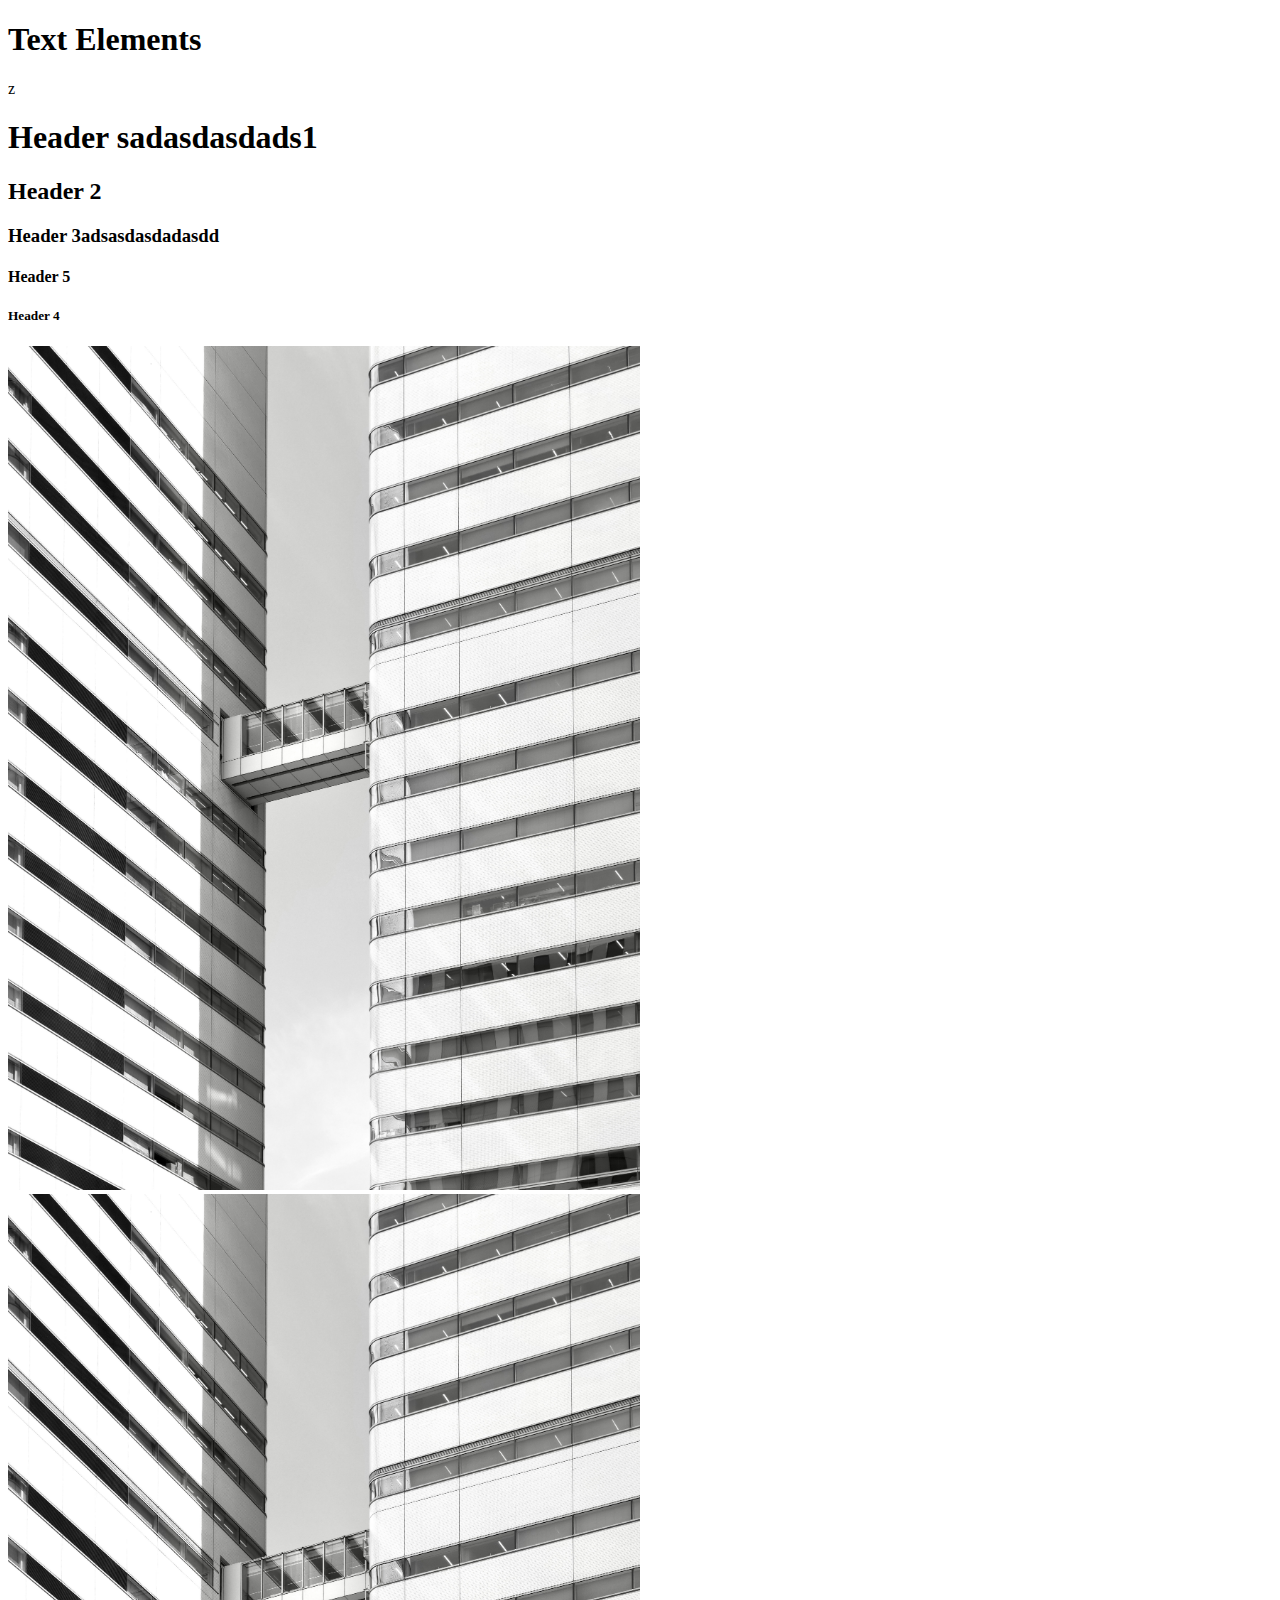
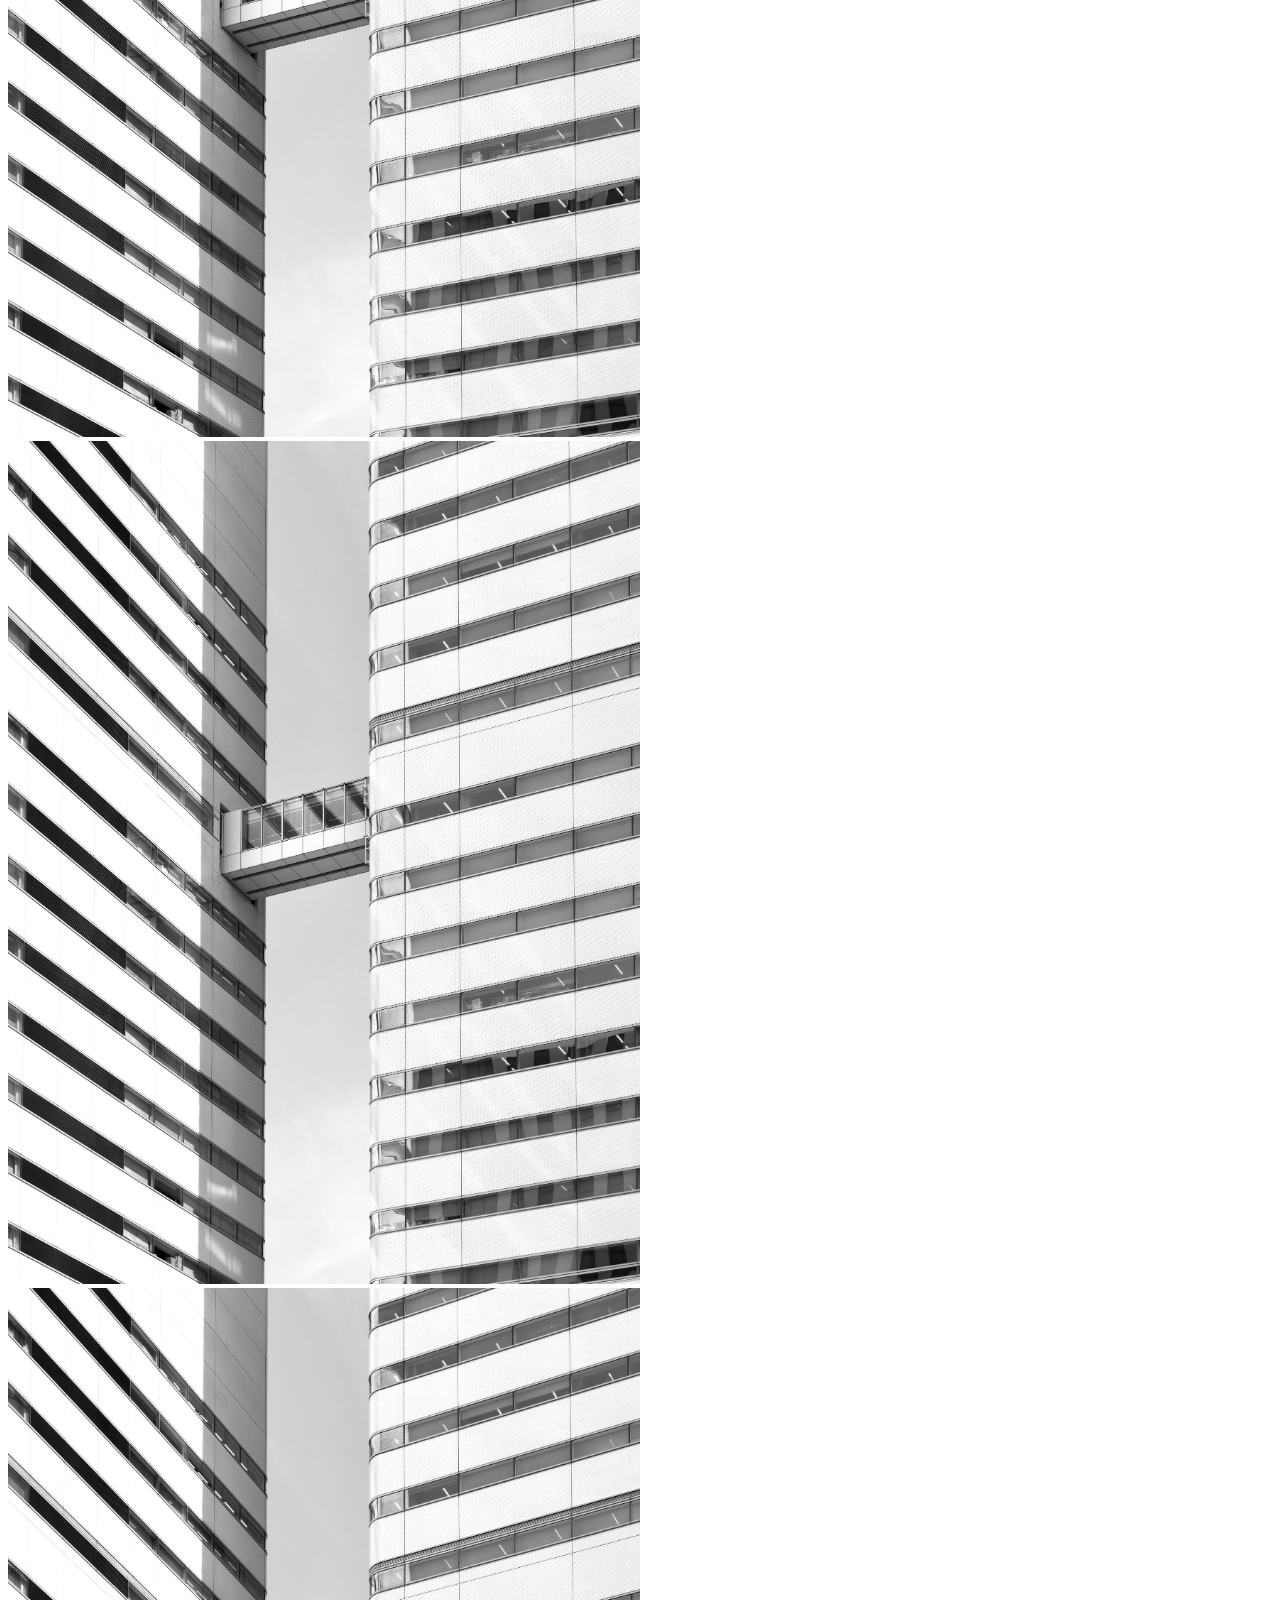
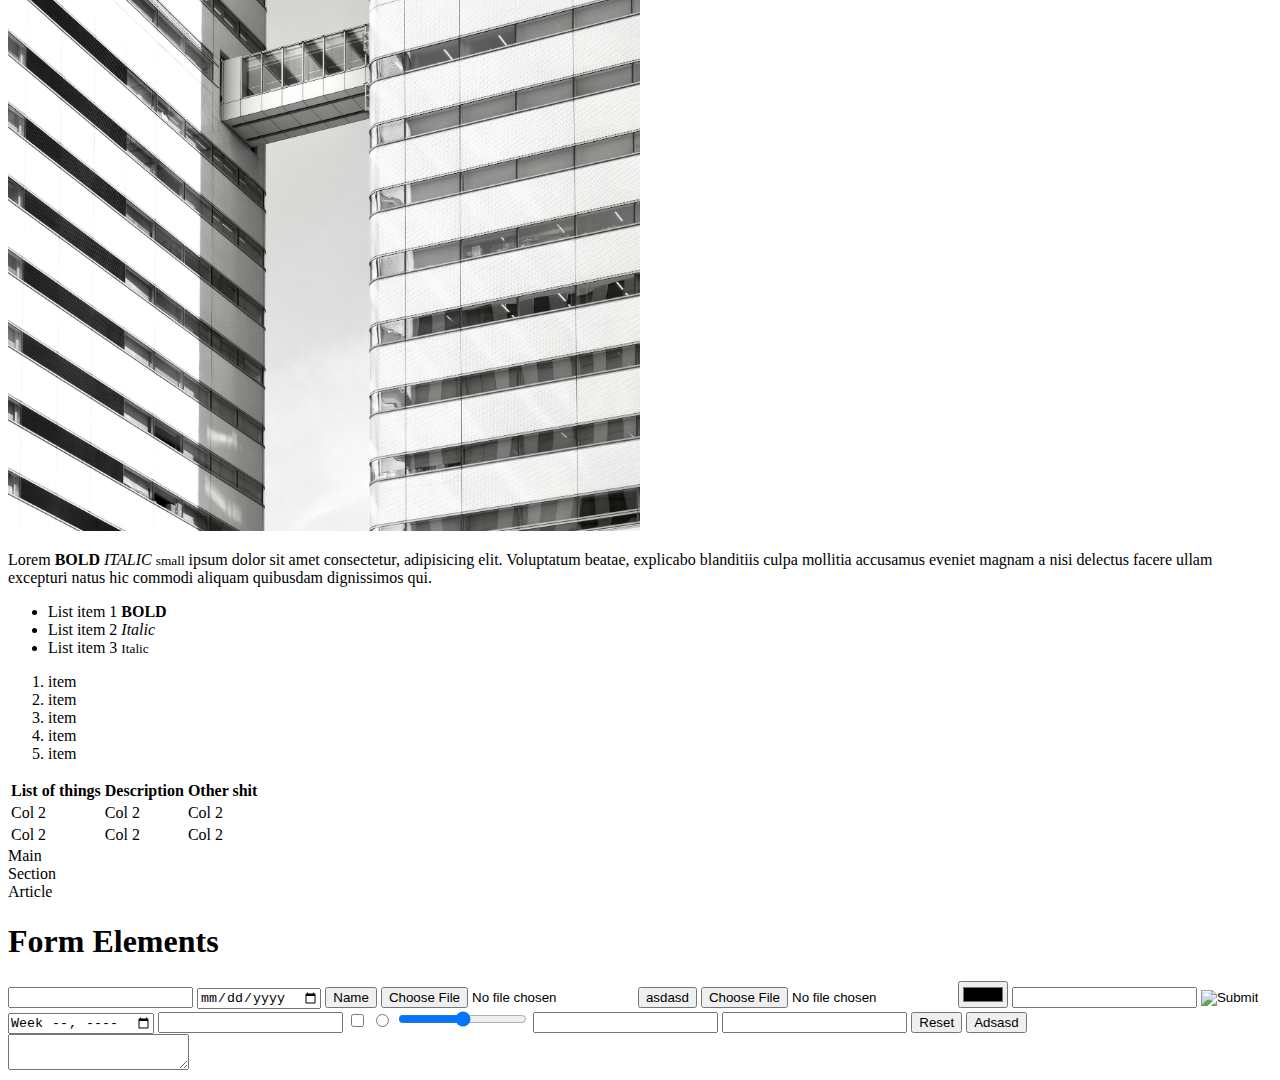
<file: index.html>
<!DOCTYPE html>
<html lang="en">

<head>
    <meta charset="UTF-8">
    <meta name="viewport" content="width=device-width, initial-scale=1.0">
    <title>Tab</title>
    <link rel="shortcut icon" href="image.jpg" type="image/x-icon">
    <link rel="stylesheet" href="global.css">
</head>

<body>
    <div class="page">
<h1>Text Elements</h1>z
    <section>
        <h1>Header sadasdasdads1</h1>
        <h2>Header 2</h2>
        <h3>Header 3adsasdasdadasdd</h3>
        <h4>Header 5</h4>
        <h5>Header 4</h5>
        <img class="big" src="./image.jpg" srcset="">
        <img src="./image.jpg" srcset="">
        <img class="big" src="./image.jpg" srcset="">
        <img src="./image.jpg" srcset="">
        <p>Lorem <b>BOLD</b> <i>ITALIC</i> <small>small</small> ipsum dolor sit amet consectetur, adipisicing elit.
            Voluptatum beatae, explicabo blanditiis culpa mollitia accusamus eveniet magnam a nisi delectus facere ullam
            excepturi natus hic commodi aliquam quibusdam dignissimos qui.</p>
        <ul>
            <li>List item 1 <b>BOLD</b></li>
            <li>List item 2 <i>Italic</i></li>
            <li>List item 3 <small>Italic</small></li>
        </ul>

        <ol>
            <li>item</li>
            <li>item</li>
            <li>item</li>
            <li>item</li>
            <li>item</li>
        </ol>
    </section>

    <table>
        <tr>
            <th>List of things</th>
            <th>Description</th>
            <th>Other shit</th>
        <tr>
            <td>Col 2</td>
            <td>Col 2</td>
            <td>Col 2</td>
        </tr>
        <tr>
            <td>Col 2</td>
            <td>Col 2</td>
            <td>Col 2</td>
        </tr>
    </table>

    <nav>

    </nav>
    <main>Main</main>
    <section>
        Section
        <article>
            Article
        </article>
    </section>
    <section></section>


    <h1>Form Elements</h1>
    <form action="">
        <input type="text">
        <input type="date">
        <input type="button" value="Name">
        <input type="file">
        <input type="submit" value="asdasd">
        <input type="file">
        <input type="color">
        <input type="email">
        <input type="image">
        <input type="week">
        <input type="url">
        <input type="checkbox">
        <input type="radio">
        <input type="range">
        <input type="password">
        <input type="tel">
        <input type="reset">
        <button type="button">Adsasd</button>
        <output></output>
    </form>
    <textarea name="asdd" id=""></textarea>

    </div>
    

</body>

</html>
</file>
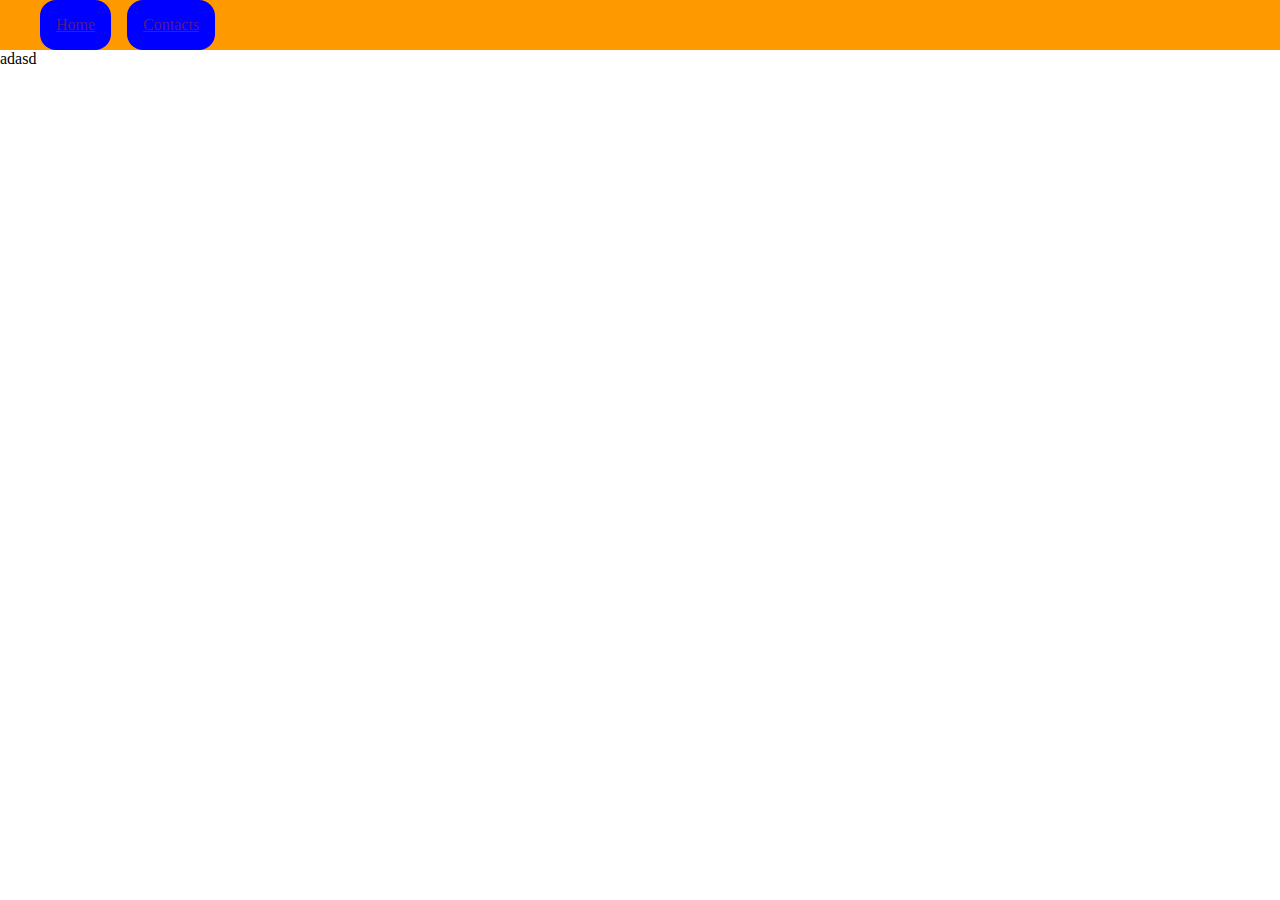
<file: layout/index.html>
<!DOCTYPE html>
<html lang="en">

<head>
    <meta charset="UTF-8">
    <meta name="viewport" content="width=device-width, initial-scale=1.0">
    <title>Document</title>
    <link rel="stylesheet" href="style.css">
</head>

<body>
    <nav class="main-navigation">
        <ul>
            <li><a class="button" href="">Home</a></li>
            <li><a class="button" href="">Contacts</a></li>
        </ul>
    </nav>
    <div class="layout-wrapper">
        <div class="sidebar">adasd</div>
        <div class="content">
        </div>
    </div>
</body>

</html>
</file>
<file: global.css>
img {
    width: 50%;
}
</file>
<file: layout/style.css>
body {
    margin: 0;
}

.main-navigation {
    background-color: rgb(255, 153, 0);
    color: red;
}

.black {
    color: black;
}

.but {
    background: red;
    margin : 0px 0px 30px 50px;
    animation: hello 2s linear infinite;
    position: absolute;
    margin: auto;
}

@keyframes hello {
    0% {
        background-color: red;
    }

    50% {
          background-color: green;
    }

    100% {
        background-color: yellow;
    }
}

.main-navigation ul {
    display: flex;
    justify-content: flex-start;
    gap: 16px;
    margin: 0;
}

.main-navigation ul li {
    display: block;

}

.button {
    display: block;
    background-color: blue;
    padding: 1em;
    border-radius: 1em;
}

.layout-wrapper {
    position: relative;
}

.sidebar {
    top: 0;
    bottom: 0;
    width: 10em;
}

.content {
    overflow: scroll;
    top: 0;
    bottom: 0;
    width: 100%;
    padding-left: 10em;
}
</file>
